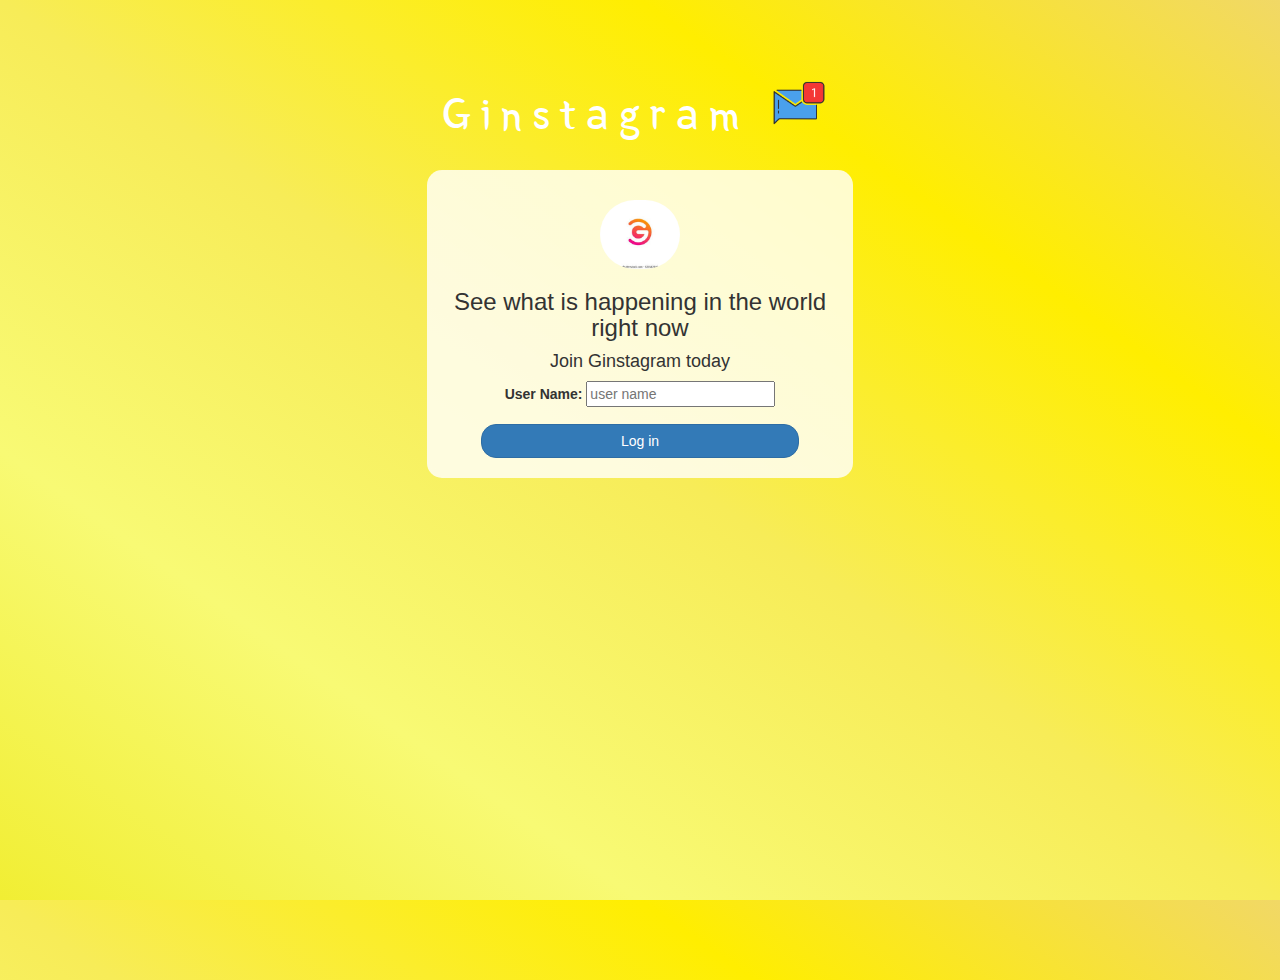
<file: index.html>
<!DOCTYPE html>
<html>
<head>
	<title>Kwitter</title>
<link href="https://fonts.googleapis.com/css?family=Yeon+Sung&display=swap" rel="stylesheet"><meta name="viewport" content="width=device-width, initial-scale=1">

<link rel="stylesheet" href="https://maxcdn.bootstrapcdn.com/bootstrap/3.4.0/css/bootstrap.min.css">
<script src="https://ajax.googleapis.com/ajax/libs/jquery/3.4.1/jquery.min.js"></script>
<script src="https://maxcdn.bootstrapcdn.com/bootstrap/3.4.0/js/bootstrap.min.js"></script>

<link rel="stylesheet" type="text/css" href="style.css">
<script src="kwitter.js"></script>
</head>
<body>
<center>
	<h1 class="header">	
		Ginstagram	<sup>
	<img src="m2.png">
	</sup>
</h1>
	<div class="col-lg-4 col-md-6 col-sm-6 col-xs-11 login_div">
	<img src="G.jpeg" class="logo">
		<h3 >See what is happening in the world right now</h3>
		<h4 >Join Ginstagram today</h4>
		<div class="form-group">
		  <label >User Name:</label>
			<input type="text" id="user_name" class="form-contorl" placeholder="user name">
		</div>
		<button id="login_button" class="btn btn-primary" onclick="addUser()">Log in</button>
		<br><br>
	</div>
</center>
</body>
</html>
</file>
<file: style.css>
html, body
{
  height: 100%;
  margin: 0;
}

body
{
background-image: linear-gradient(to right top, #f1ee33, #f8fa74, #f7ec58, #ffee00, #f1d866);
}

.header
{
	color: white;font-family: 'Yeon Sung';font-size: 45px;letter-spacing: 10px;margin-top: 80px;
}
.header img
{
	width: 80px;margin-left: -15px;
}

.login_div
{
	background: rgba(255,255,255,0.8);float: none;border-radius: 15px;
}

.logo
{
	width: 80px;margin-top: 30px;border-radius: 40px;
}

#login_button
{
	width: 80%;border-radius: 15px;
}

.room_name
{
	cursor: pointer;
	font-size: 20px;
}


#logout
{
	font-size: 20px; float: right;
}


#output
{
	padding: 10px; width:80%;background: rgba(255,255,255,0.8);border-radius: 15px;
}

.input_div_room_page
{
	width: 80%;
}

.input_div label
{
	color: white;font-size: 20px;
}


.input_div_message_page
{
	position: fixed;bottom: 0px;width: 100%;background: rgba(255,255,255,0.8);
}
.input_div_message_page label
{
	color: black;
}
.input_div_message_page #msg
{
	width: 80%;
}
.input_div_message_page button
{
	margin-top: 15px;
	width: 50%; 
}
.color_white
{
	color: white
}

.user_tick
{
	width:20px;
}
.message_h4
{
	padding-left:5px;color:grey;
}
</file>
